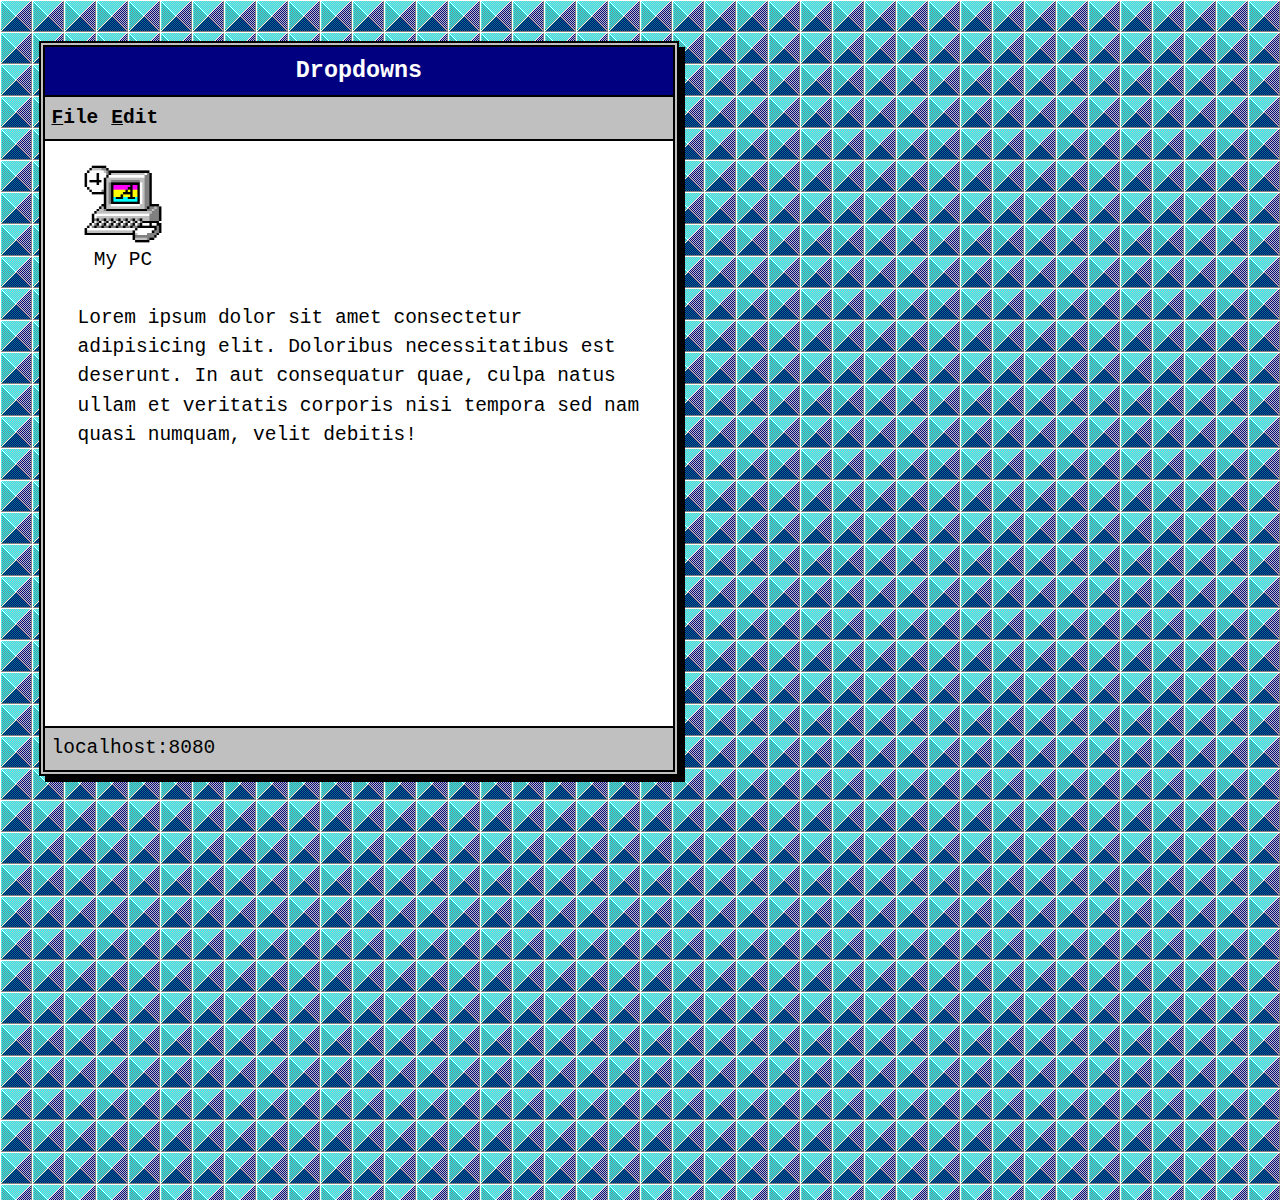
<file: index.html>
<!doctype html><html lang="en"><head><meta charset="UTF-8"/><meta name="viewport" content="width=device-width,initial-scale=1"/><title>Dropdown and Carousel</title><script defer="defer" src="main.js"></script></head><body><div class="widener"></div><div class="page page1"><header><div class="top-bar"><div class="logo"><h1>Dropdowns</h1></div></div><nav><div class="css-dropdown" tabindex="2"><div class="dropdown-button">File</div><div class="dropdown-content"><div>item 1</div><div>item 2</div><div>item 3</div></div></div><div class="css-dropdown" tabindex="3"><div class="dropdown-button">Edit</div><div class="dropdown-content"><div>item 1</div><div>item 2</div><div>item 3</div></div></div></nav></header><div class="content"><div class="js-dropdown-div"><div class="computer-icon" tabindex="4"><img src="8b9ac5b39ed0626fc8a2.png" alt="" height="150px"><p>My PC</p></div><div class="js-dropdown"><div>Carousel</div><div>item 2</div><div>item 3</div></div></div><div class="lorem"><p>Lorem ipsum dolor sit amet consectetur adipisicing elit. Doloribus necessitatibus est deserunt. In aut consequatur quae, culpa natus ullam et veritatis corporis nisi tempora sed nam quasi numquam, velit debitis!</p></div></div><footer><div>localhost:8080</div></footer></div><div class="page page2"><header><div class="top-bar"><div class="logo"><h1>Carousel</h1></div><div class="js-close"><div class="close-button" tabindex="1">X</div></div></div><nav><div class="css-dropdown" tabindex="2"><div class="dropdown-button">File</div><div class="dropdown-content"><div>item 1</div><div>item 2</div><div>item 3</div></div></div><div class="css-dropdown" tabindex="3"><div class="dropdown-button">Edit</div><div class="dropdown-content"><div>item 1</div><div>item 2</div><div>item 3</div></div></div></nav></header><div class="content"><div class="carousel"><div class="images"><img src="7e7218da7be0dcd0c0ff.jpg" alt=""> <img src="96ccc6d5675cabd9ca69.jpg" alt=""> <img src="2ed9dd56da100749dc4f.jpg" alt=""> <img src="cadbc9f8e8675e0fd7d4.jpg" alt=""> <img src="1ab5faacb2498eadf690.jpg" alt=""></div><div class="controls"><div class="left">←</div><div class="dots"></div><div class="right">→</div></div></div></div></div></body></html>
</file>
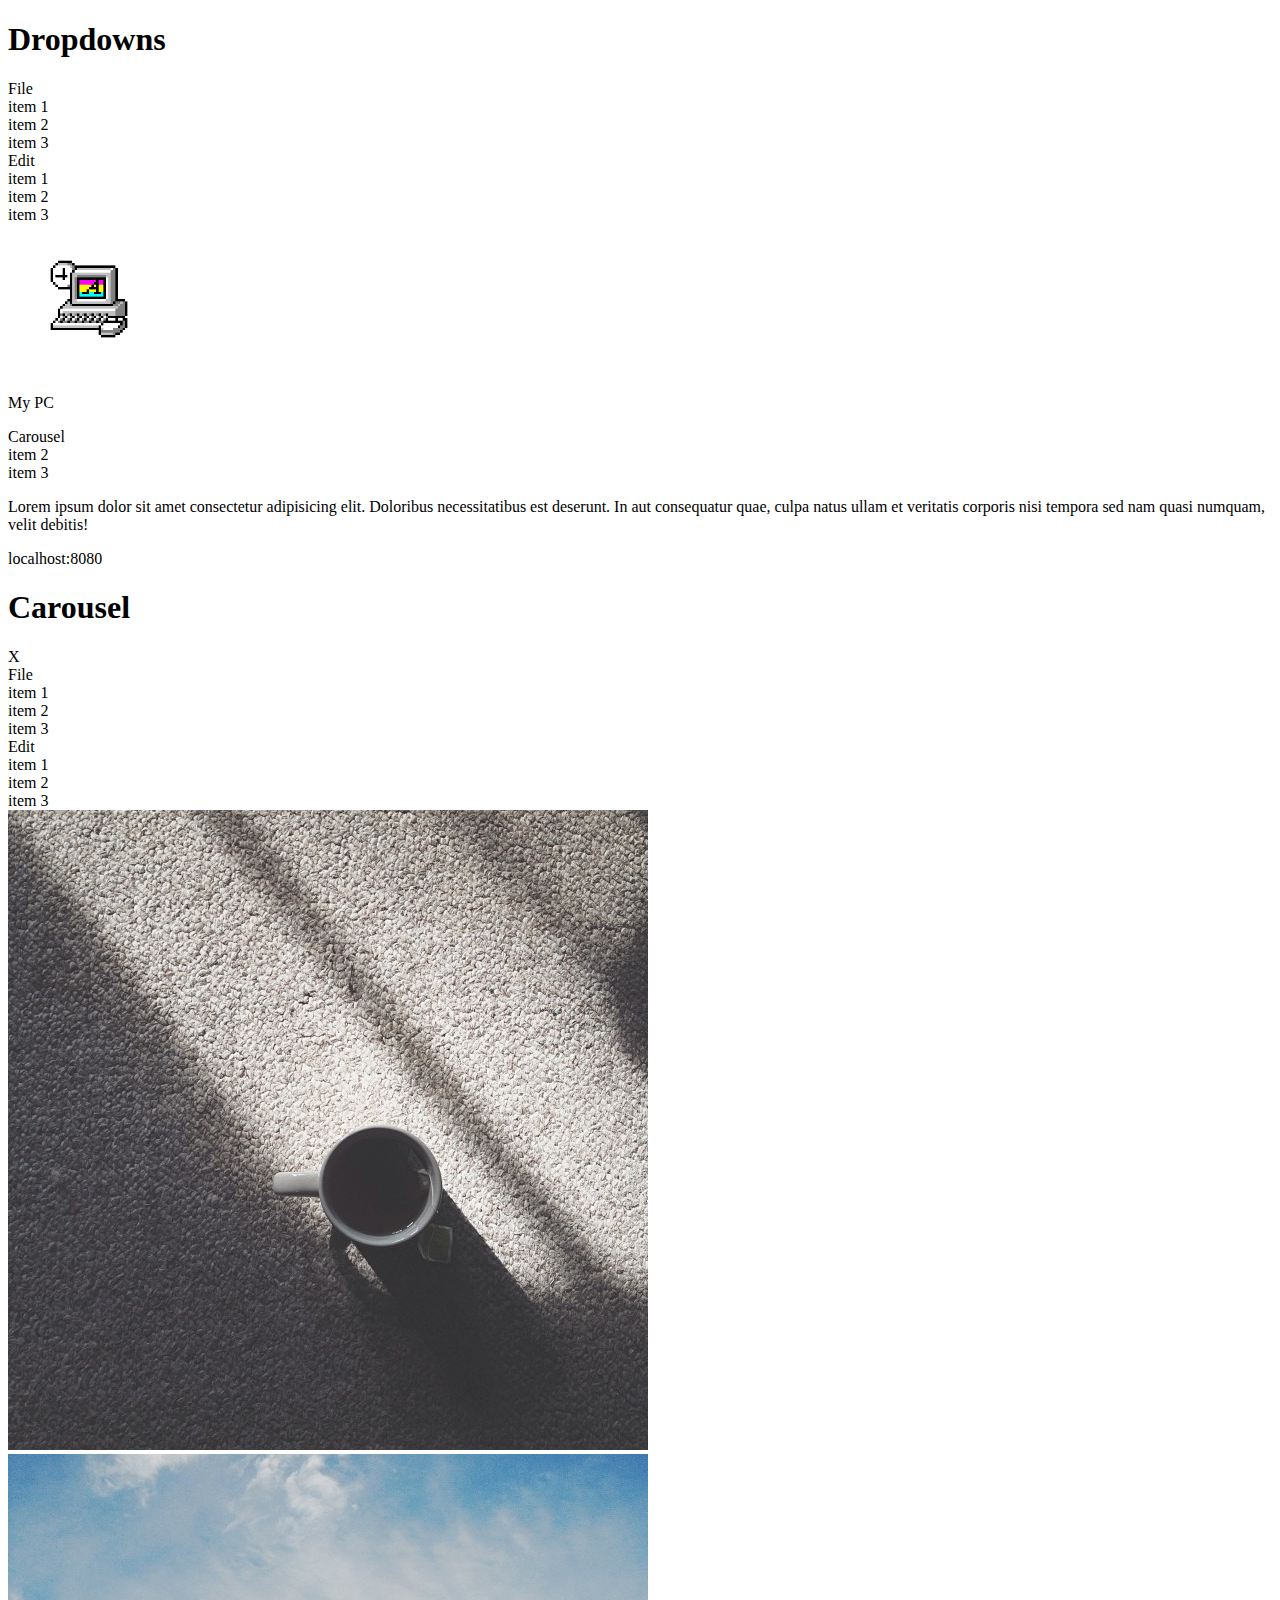
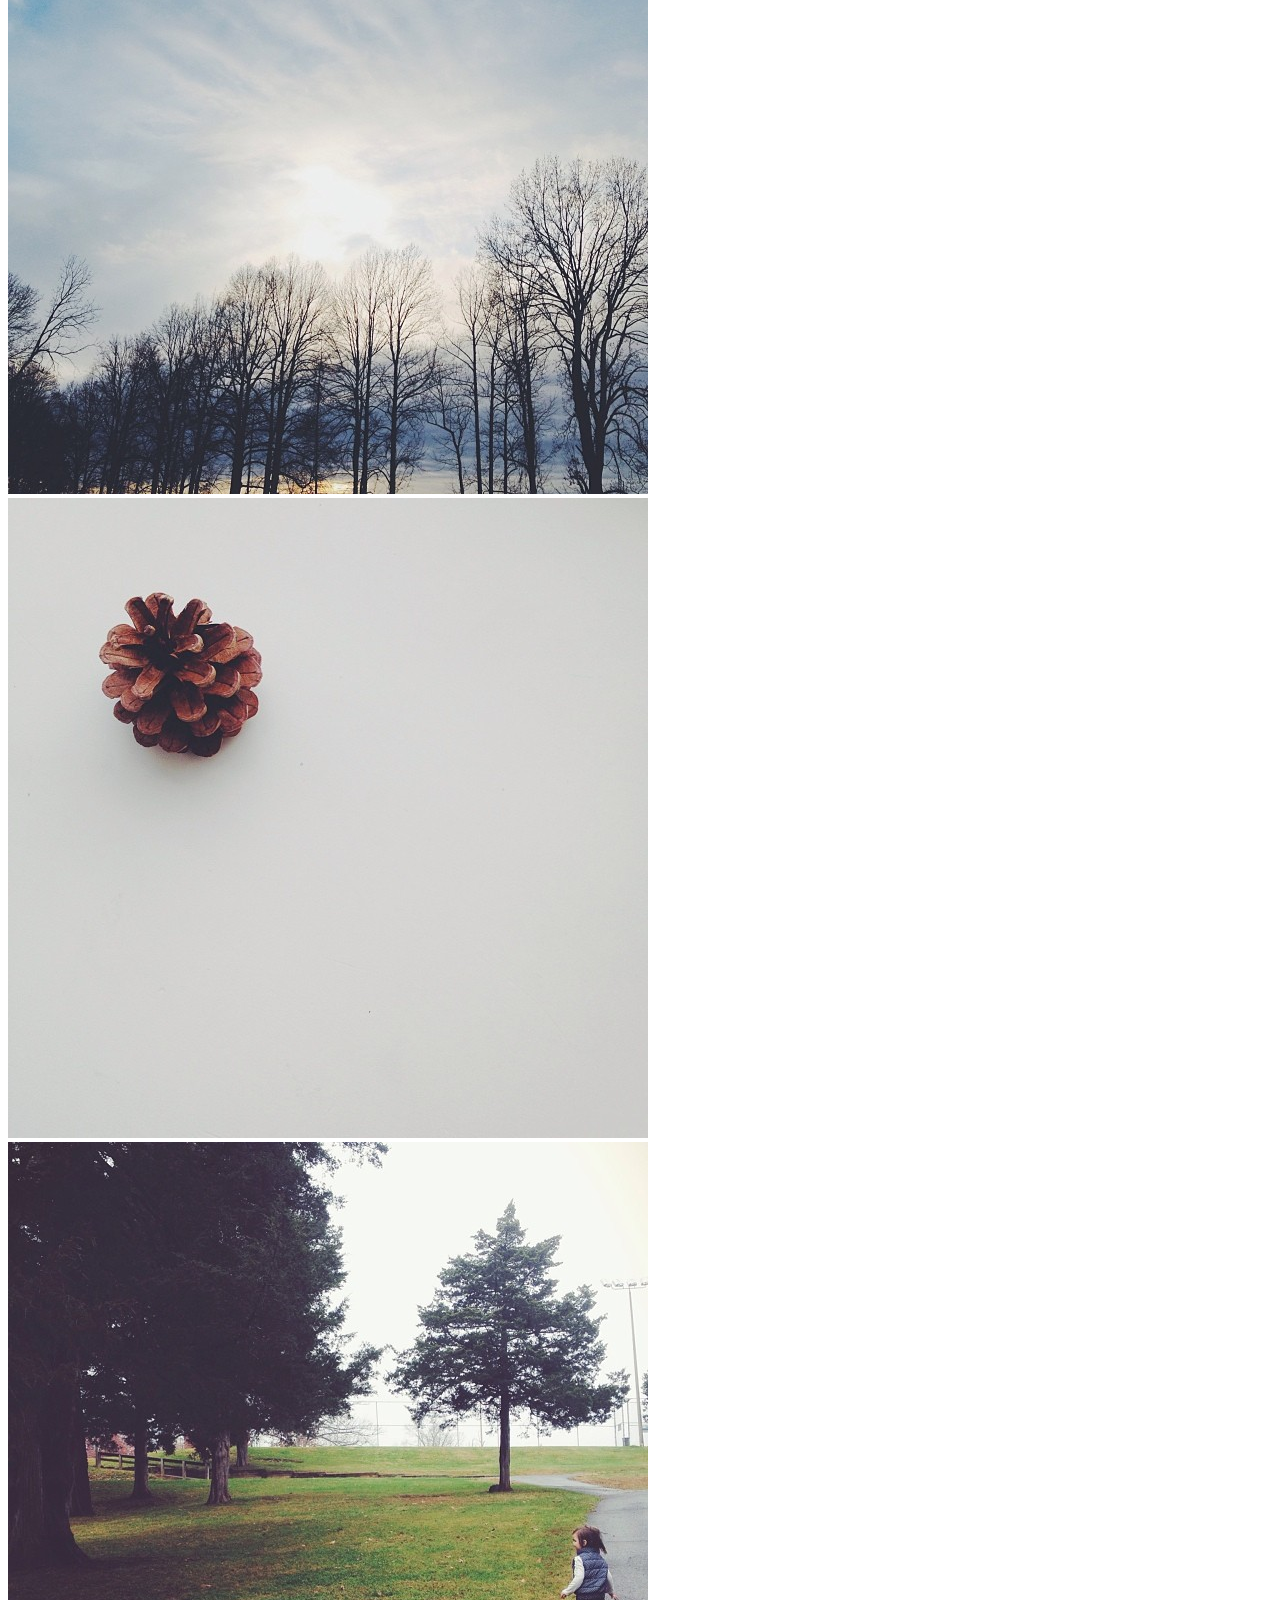
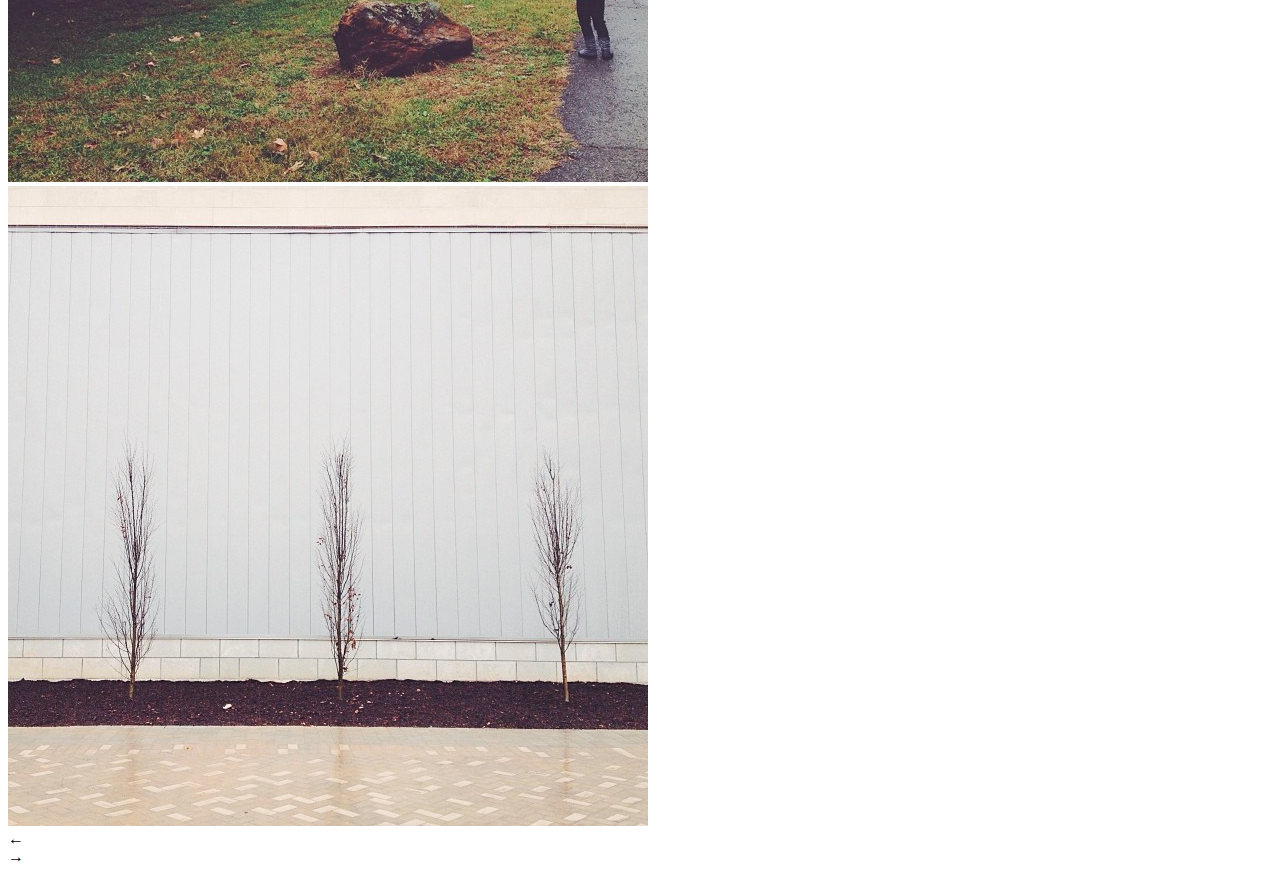
<file: src/template.html>
<!doctype html>
<html lang="en">
  <head>
    <meta charset="UTF-8" />
    <meta name="viewport" content="width=device-width, initial-scale=1.0" />
    <title>Dropdown and Carousel</title>
  </head>
  <body>

    <div class="page page1">
      <header>
        <div class="top-bar">
          <div class="logo">
            <h1>Dropdowns</h1>
          </div>
        </div>
        <nav>
          <div class="css-dropdown" tabindex="2">
            <div class="dropdown-button">File</div>
            <div class="dropdown-content">
              <div>item 1</div>
              <div>item 2</div>
              <div>item 3</div>
            </div>
          </div>
          <div class="css-dropdown" tabindex="3">
            <div class="dropdown-button">Edit</div>
            <div class="dropdown-content">
              <div>item 1</div>
              <div>item 2</div>
              <div>item 3</div>
            </div>
          </div>
        </nav>
      </header>
      <div class="content">
        <div class="js-dropdown-div">
          <div class="computer-icon" tabindex="4">
            <img src="./computer-icon.png" alt="" height="150px">
            <p>My PC</p>
          </div>
          <div class="js-dropdown">
            <div>Carousel</div>
            <div>item 2</div>
            <div>item 3</div>
          </div>
        </div>
        <div class="lorem">
          <p>Lorem ipsum dolor sit amet consectetur adipisicing elit. Doloribus necessitatibus est deserunt. In aut consequatur quae, culpa natus ullam et veritatis corporis nisi tempora sed nam quasi numquam, velit debitis!</p>
        </div>
      </div>
      <footer>
        <div>localhost:8080</div>
      </footer>
    </div>

    <div class="page page2">
      <header>
        <div class="top-bar">
          <div class="logo">
            <h1>Carousel</h1>
          </div>
          <div class="js-close">
            <div class="close-button" tabindex="1"> X </div>
          </div>
        </div>
        <nav>
          <div class="css-dropdown" tabindex="2">
            <div class="dropdown-button">File</div>
            <div class="dropdown-content">
              <div>item 1</div>
              <div>item 2</div>
              <div>item 3</div>
            </div>
          </div>
          <div class="css-dropdown" tabindex="3">
            <div class="dropdown-button">Edit</div>
            <div class="dropdown-content">
              <div>item 1</div>
              <div>item 2</div>
              <div>item 3</div>
            </div>
          </div>
        </nav>
      </header>
      <div class="content">
        <div class="carousel">
          <div class="images">
            <img src="./img/1170242_661848537211575_1637828979_n_17842037134010514.jpg" alt="">
            <img src="./img/1170434_164912600385204_558406665_n_17842075960010514.jpg" alt="">
            <img src="./img/1172020_222491031266051_1075194577_n_17842037137010514.jpg" alt="">
            <img src="./img/1172517_227435630758635_161425927_n_17842038733010514.jpg" alt="">
            <img src="./img/1173215_743406899004638_391721542_n_17842037131010514.jpg" alt="">
          </div>
          <div class="controls">
            <div class="left">←</div>
            <div class="dots">
              <!-- <div class="dot selected"></div>
              <div class="dot"></div>
              <div class="dot"></div> -->
            </div>
            <div class="right">→</div>
          </div>
        </div>
      </div>
    </div>

  </body>
</html>
</file>
